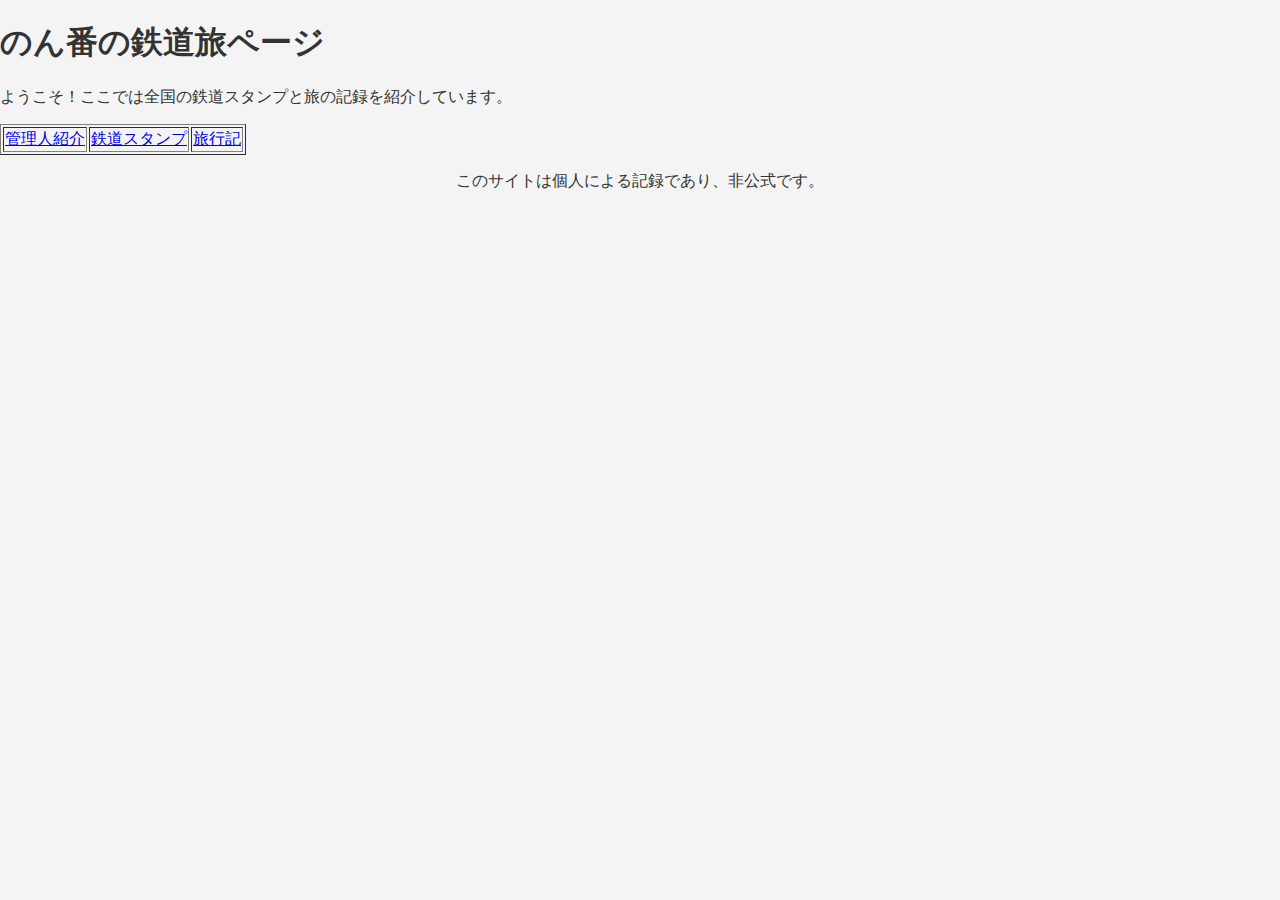
<file: index.html>
<!DOCTYPE html>
<html lang="ja">
<head>
  <meta charset="UTF-8">
  <title>のん番の鉄道旅</title>
  <link rel="stylesheet" href="css/style.css">
</head>
<body>
  <h1>のん番の鉄道旅ページ</h1>
  <p>ようこそ！ここでは全国の鉄道スタンプと旅の記録を紹介しています。</p>

  <table border="1">
    <tr>
      <td><a href="profile.html">管理人紹介</a></td>
      <td><a href="stamp/index.html">鉄道スタンプ</a></td>
      <td><a href="travel.html">旅行記</a></td>
    </tr>
  </table>

  <p style="text-align:center;">このサイトは個人による記録であり、非公式です。</p>
</body>
</html>
</file>
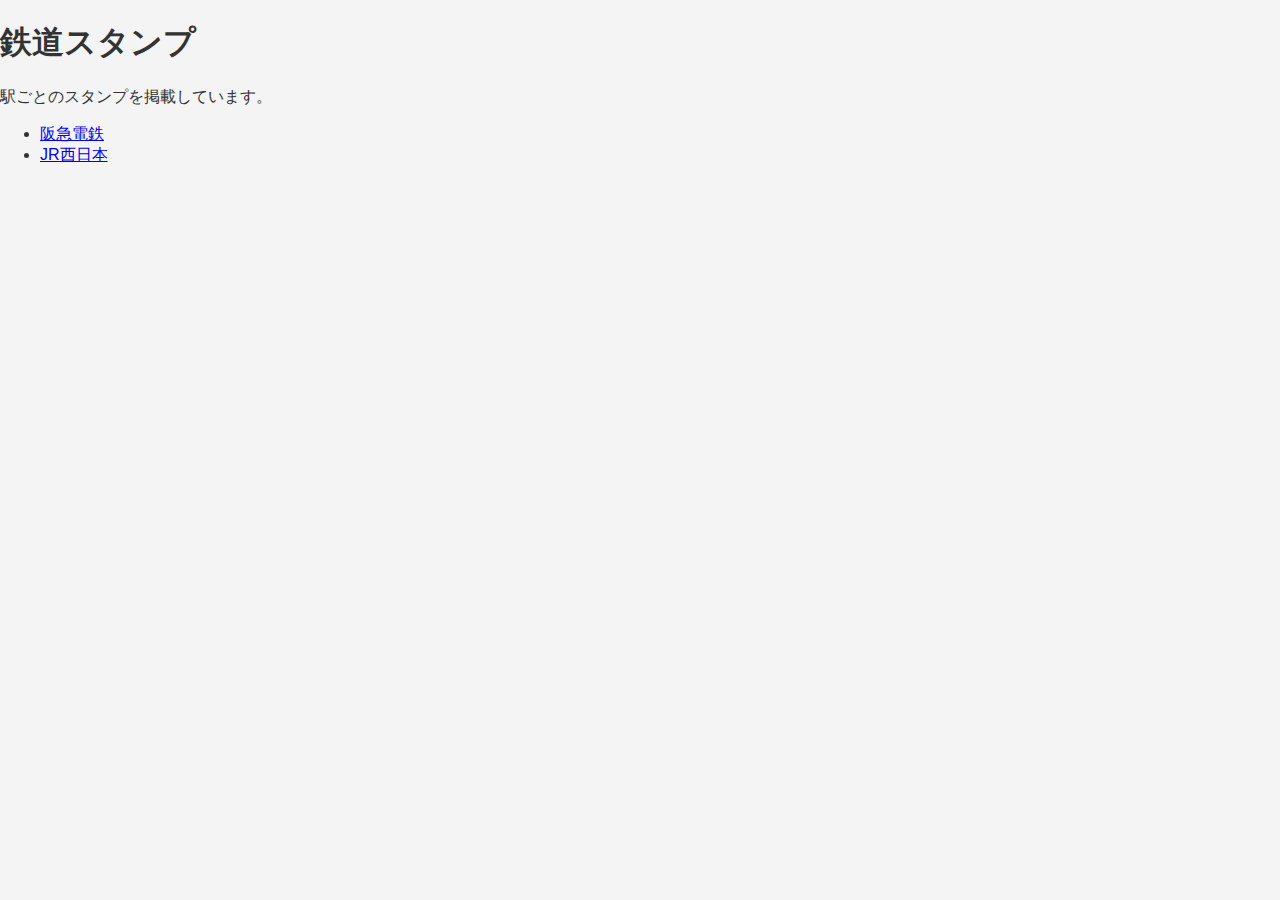
<file: stamp/index.html>
<!DOCTYPE html>
<html lang="ja">
<head>
  <meta charset="Shift_JIS">
  <title>�S���X�^���v</title>
  <link rel="stylesheet" href="../css/style.css">
</head>
<body>
  <h1>�S���X�^���v</h1>
  <p>�w���Ƃ̃X�^���v���f�ڂ��Ă��܂��B</p>
  <ul>
    <li><a href="hankyu.html">��}�d�S</a></li>
    <li><a href="jrwest.html">JR�����{</a></li>
  </ul>
</body>
</html>
</file>
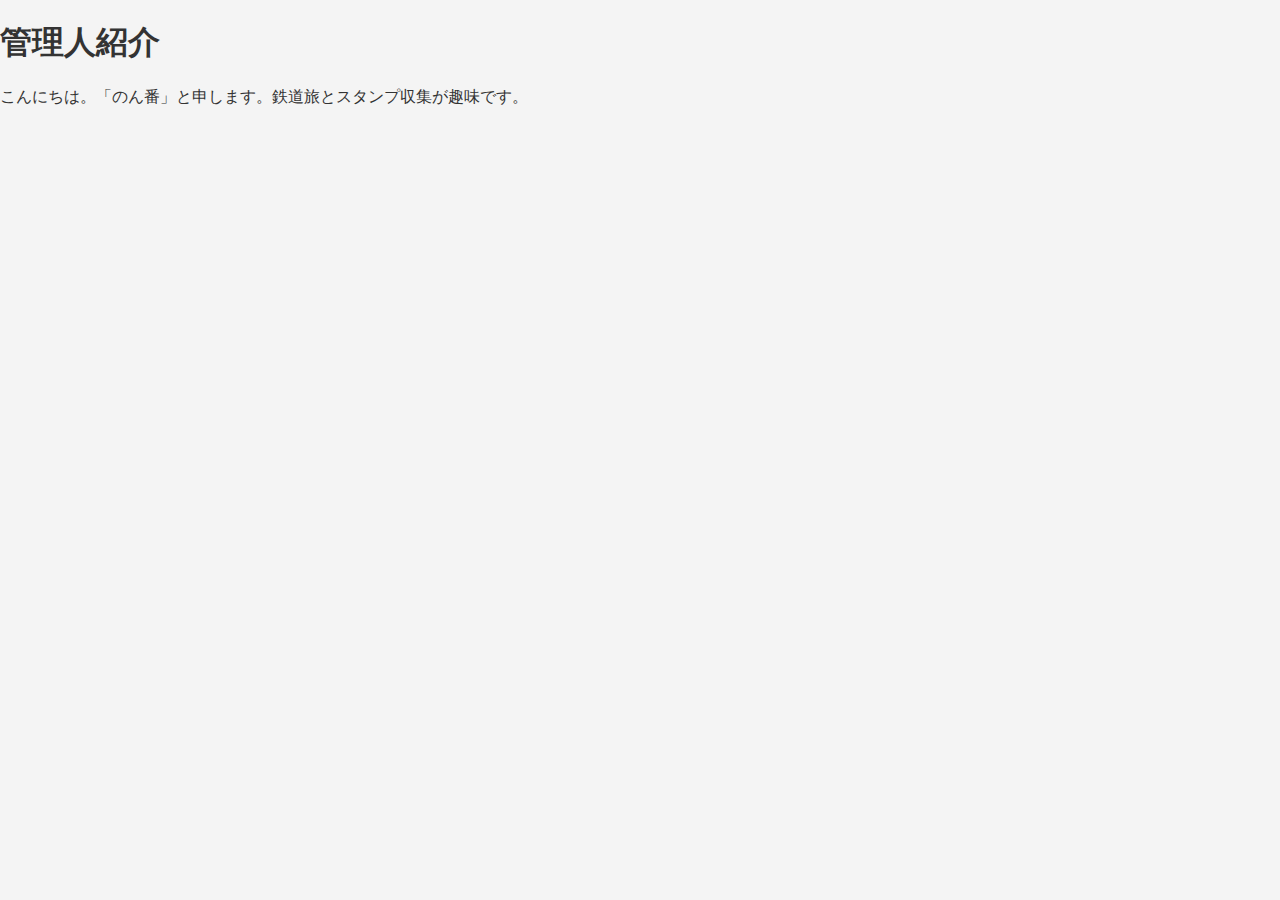
<file: profile.html>
<!DOCTYPE html>
<html lang="ja">
<head>
  <meta charset="UTF-8">
  <title>管理人紹介</title>
  <link rel="stylesheet" href="css/style.css">
</head>
<body>
  <h1>管理人紹介</h1>
  <p>こんにちは。「のん番」と申します。鉄道旅とスタンプ収集が趣味です。</p>
</body>
</html>
</file>
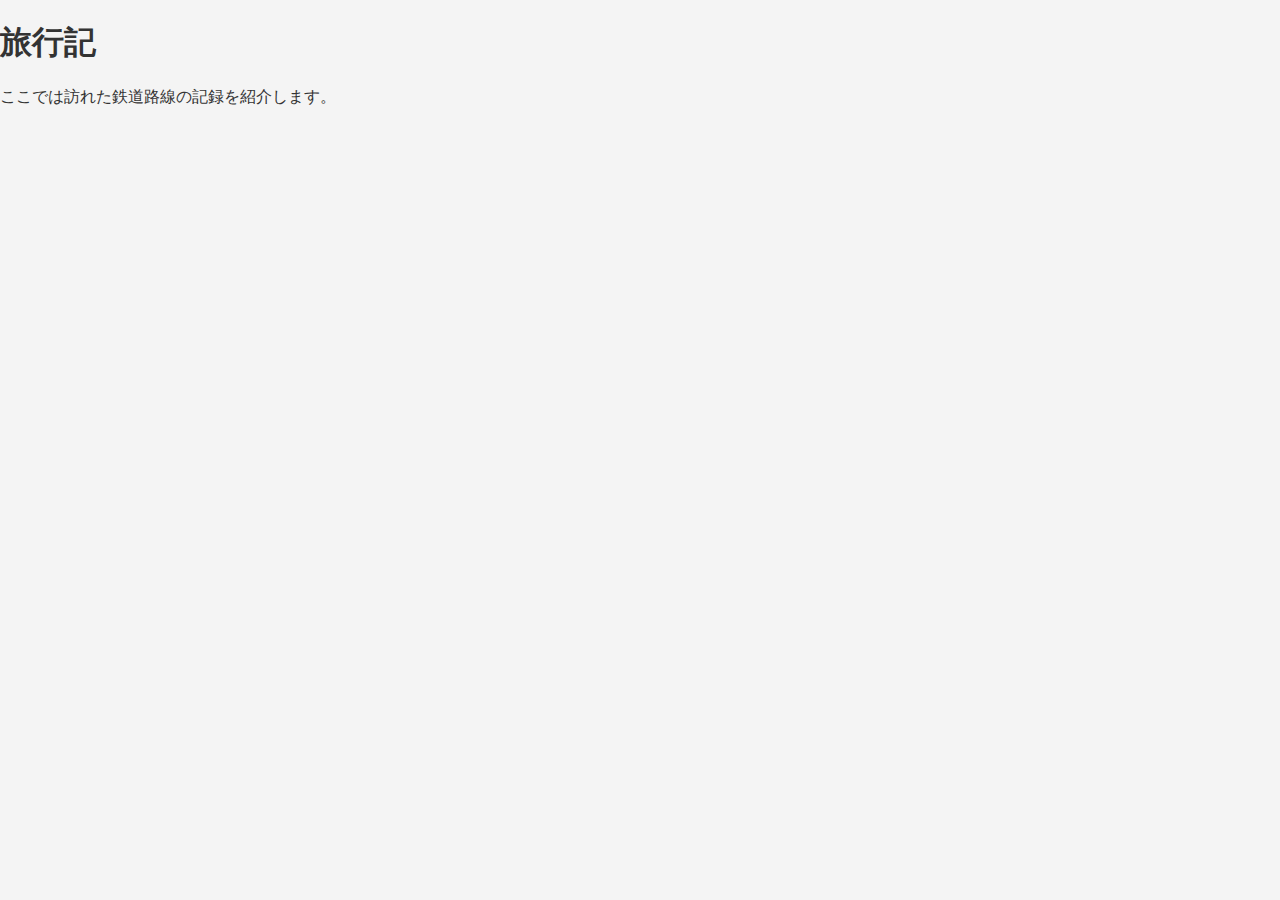
<file: travel.html>
<!DOCTYPE html>
<html lang="ja">
<head>
  <meta charset="UTF-8">
  <title>旅行記</title>
  <link rel="stylesheet" href="css/style.css">
</head>
<body>
  <h1>旅行記</h1>
  <p>ここでは訪れた鉄道路線の記録を紹介します。</p>
</body>
</html>
</file>
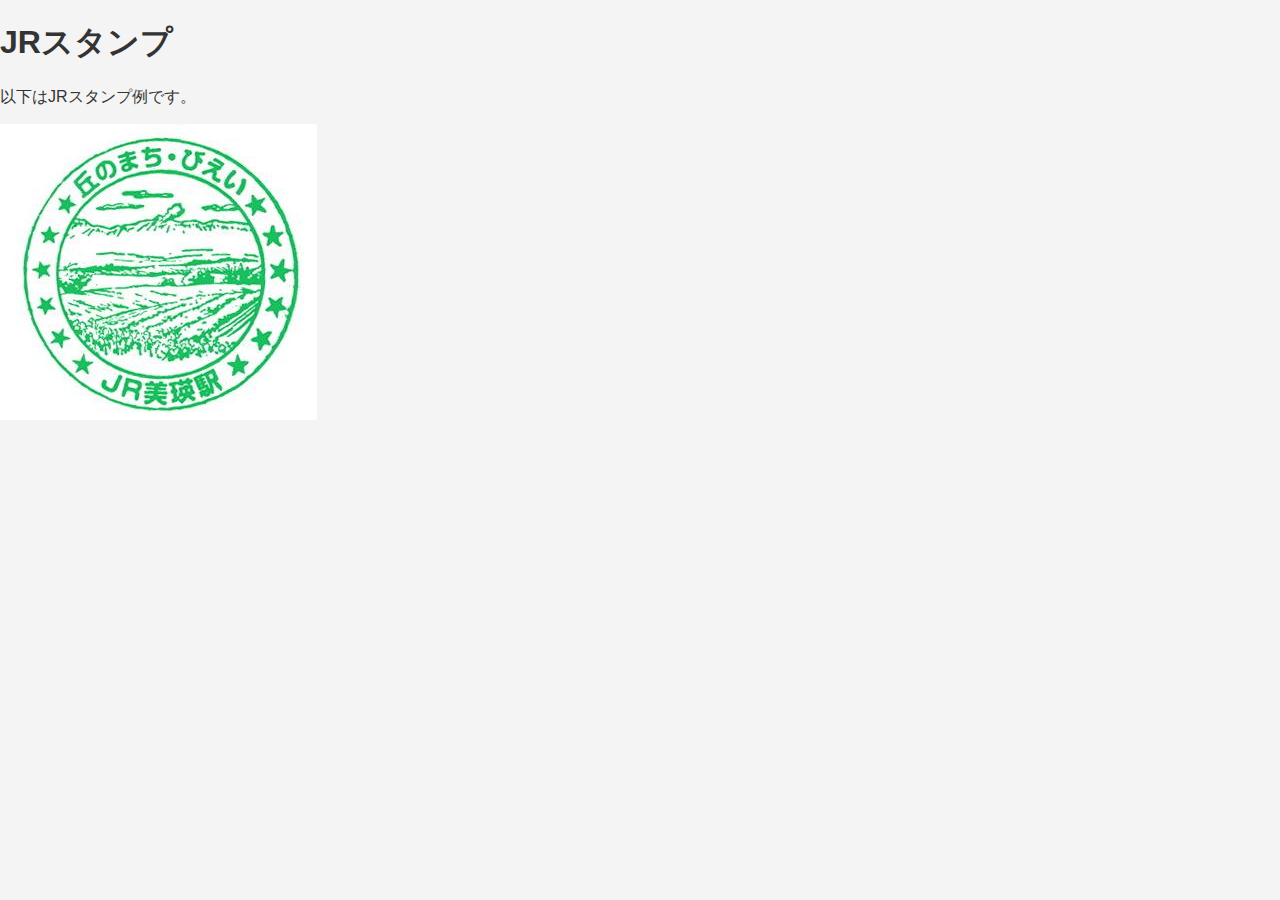
<file: stamp/hankyu.html>
<!DOCTYPE html>
<html lang="ja">
<head>
  <meta charset="UTF-8">
  <title>JRスタンプ</title>
  <link rel="stylesheet" href="../css/style.css">
</head>
<body>
  <h1>JRスタンプ</h1>
  <p>以下はJRスタンプ例です。</p>
  <img src="../img/1.jpg" alt="JR北海道">
</body>
</html>
</file>
<file: css/style.css>
body {
  font-family: "Helvetica Neue", sans-serif;
  margin: 0;
  background: #f4f4f4;
  color: #333;
}
header {
  background: #003366;
  color: #fff;
  padding: 20px;
  text-align: center;
}
main {
  max-width: 800px;
  margin: 30px auto;
  padding: 0 20px;
}
.post {
  background: white;
  border-radius: 8px;
  margin-bottom: 20px;
  display: flex;
  overflow: hidden;
  box-shadow: 0 0 5px rgba(0,0,0,0.1);
}
.post-img {
  width: 200px;
  object-fit: cover;
}
.post-body {
  padding: 15px;
}
.post-body h2 {
  margin-top: 0;
}
.post-body a {
  display: inline-block;
  margin-top: 10px;
  color: #003366;
  text-decoration: underline;
}
footer {
  text-align: center;
  padding: 20px;
  background: #eee;
  font-size: 0.9em;
}
</file>
